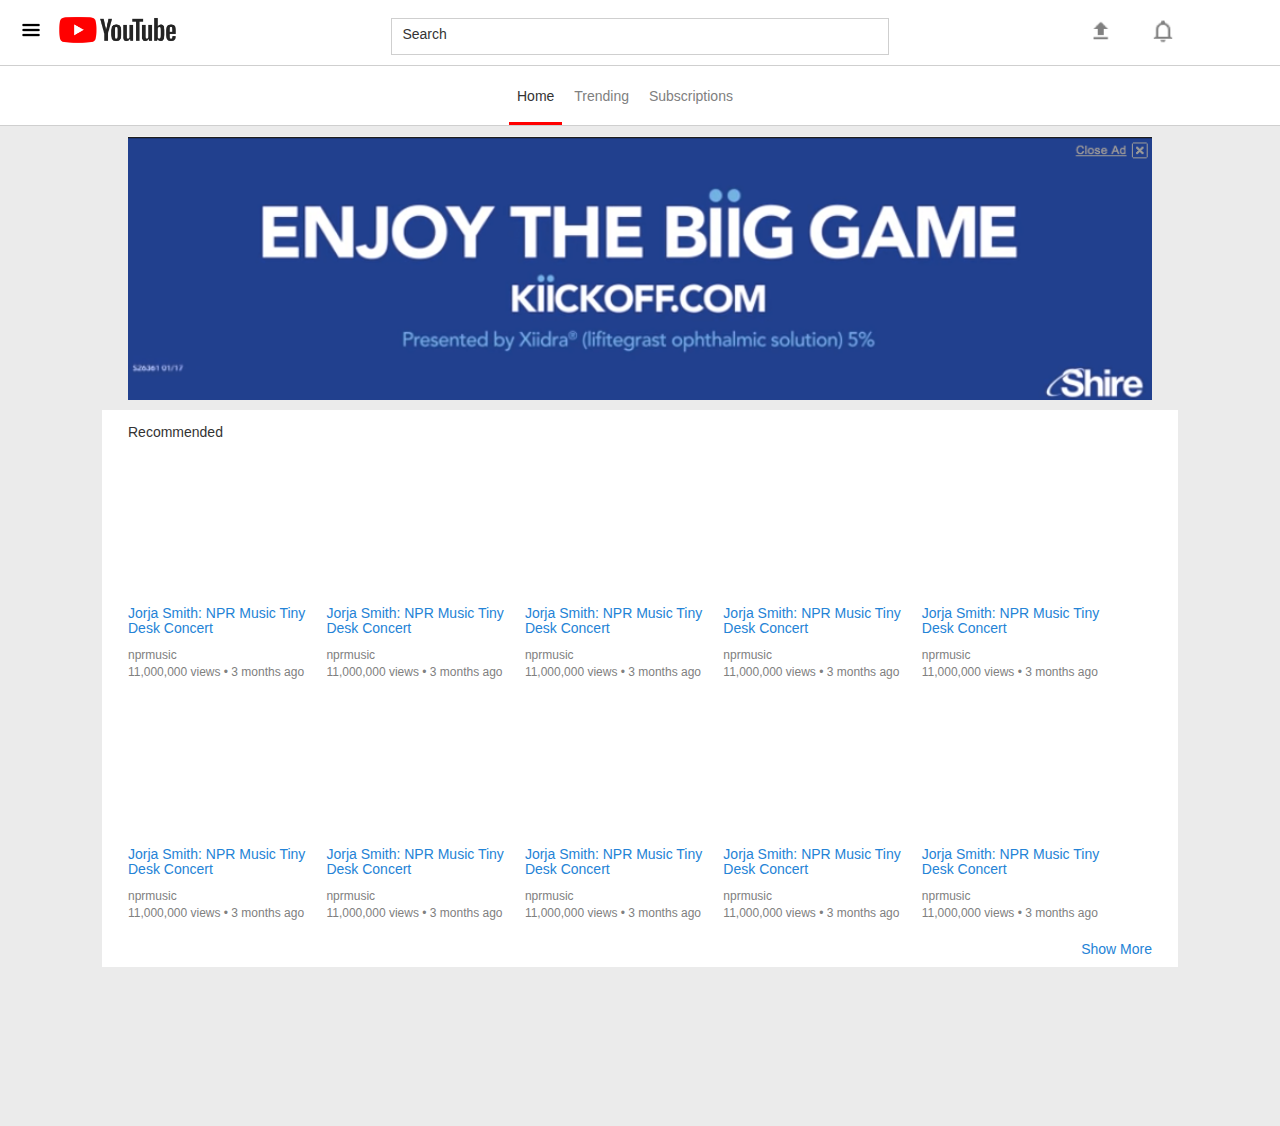
<file: index.html>
<!DOCTYPE html>
<html>
    <head>
        <link rel="stylesheet" href="https://maxcdn.bootstrapcdn.com/bootstrap/3.3.7/css/bootstrap.min.css">
        <link rel="stylesheet" href="./css/style.css">
    </head>
    <body>
        <div class=”container”>
            <div class="row navbar">
                <div class="col-xs-2">
                    <img src="hamburger_icon.png" id="hamburger">
                    <img src="youtube-logo.png" class="logo">


                </div>

                <div class="col-xs-8">
                    <div class="search align-middle">
                        <p>Search</p>
                    </div>

                </div>
                    <div class="col-xs-2">
                        <img src="icon1.png" class=icon>
                        <img src="icon2.png" class=icon>
                    </div>
            </div>
            
            <div class="row justify-content-center">
              <div class="menu">
                <div class="menu-item" id="home"> 
                    <h5>Home</h5>
                </div>

                <div class="menu-item" id="trending"> 
                    <h5>Trending</h5>
                </div>

                <div class="menu-item" id="subs"> 
                    <h5>Subscriptions</h5>
                </div>
              </div>
        </div>

        <div class="gray">
            <div class=row>
                <div class="col-xs-12">
                    <img src="ad.png" id=ad>
                </div>
             </div>

            <div class="white-box">
                <div class=row>
                     <div class="col-xs-12">
                        <h5>Recommended</h5>
                    </div>
                </div>
                <div class="row align-items-center">
                    <div class="col-xs-12">
                        <div class="card">
                              <div class="embed-responsive embed-responsive-4by3">
                                 <iframe class="embed-responsive-item" src="https://www.youtube.com/embed/yXrlhebkpIQ" frameborder="0" allow="accelerometer; autoplay; encrypted-media; gyroscope; picture-in-picture" allowfullscreen></iframe>
                              </div>                              <div class="card-body">
                              <h5 class="card-title">Jorja Smith: NPR Music Tiny Desk Concert</h5>
                              <p class="card-text">nprmusic <br> 11,000,000 views • 3 months ago</p>
                              </div>
                        </div>
                        <div class="card">
                              <div class="embed-responsive embed-responsive-4by3">
                                 <iframe class="embed-responsive-item" src="https://www.youtube.com/embed/yXrlhebkpIQ" frameborder="0" allow="accelerometer; autoplay; encrypted-media; gyroscope; picture-in-picture" allowfullscreen></iframe>
                              </div>                              <div class="card-body">
                              <h5 class="card-title">Jorja Smith: NPR Music Tiny Desk Concert</h5>
                              <p class="card-text">nprmusic <br> 11,000,000 views • 3 months ago</p>
                              </div>
                        </div>                        <div class="card">
                              <div class="embed-responsive embed-responsive-4by3">
                                 <iframe class="embed-responsive-item" src="https://www.youtube.com/embed/yXrlhebkpIQ" frameborder="0" allow="accelerometer; autoplay; encrypted-media; gyroscope; picture-in-picture" allowfullscreen></iframe>
                              </div>                              <div class="card-body">
                              <h5 class="card-title">Jorja Smith: NPR Music Tiny Desk Concert</h5>
                              <p class="card-text">nprmusic <br> 11,000,000 views • 3 months ago</p>
                              </div>
                        </div>                        <div class="card">
                              <div class="embed-responsive embed-responsive-4by3">
                                 <iframe class="embed-responsive-item" src="https://www.youtube.com/embed/yXrlhebkpIQ" frameborder="0" allow="accelerometer; autoplay; encrypted-media; gyroscope; picture-in-picture" allowfullscreen></iframe>
                              </div>                              <div class="card-body">
                              <h5 class="card-title">Jorja Smith: NPR Music Tiny Desk Concert</h5>
                              <p class="card-text">nprmusic <br> 11,000,000 views • 3 months ago</p>
                              </div>
                        </div>                        <div class="card">
                              <div class="embed-responsive embed-responsive-4by3">
                                 <iframe class="embed-responsive-item" src="https://www.youtube.com/embed/yXrlhebkpIQ" frameborder="0" allow="accelerometer; autoplay; encrypted-media; gyroscope; picture-in-picture" allowfullscreen></iframe>
                              </div>                              <div class="card-body">
                              <h5 class="card-title">Jorja Smith: NPR Music Tiny Desk Concert</h5>
                              <p class="card-text">nprmusic <br> 11,000,000 views • 3 months ago</p>
                              </div>
                        </div>
                    </div>
                </div>
                <div class=row>
                    <div class="col-xs-12">
                        <div class="card">
                              <div class="embed-responsive embed-responsive-4by3">
                                 <iframe class="embed-responsive-item" src="https://www.youtube.com/embed/yXrlhebkpIQ" frameborder="0" allow="accelerometer; autoplay; encrypted-media; gyroscope; picture-in-picture" allowfullscreen></iframe>
                              </div>                              <div class="card-body">
                              <h5 class="card-title">Jorja Smith: NPR Music Tiny Desk Concert</h5>
                              <p class="card-text">nprmusic <br> 11,000,000 views • 3 months ago</p>
                              </div>
                        </div>
                        <div class="card">
                              <div class="embed-responsive embed-responsive-4by3">
                                 <iframe class="embed-responsive-item" src="https://www.youtube.com/embed/yXrlhebkpIQ" frameborder="0" allow="accelerometer; autoplay; encrypted-media; gyroscope; picture-in-picture" allowfullscreen></iframe>
                              </div>                              <div class="card-body">
                              <h5 class="card-title">Jorja Smith: NPR Music Tiny Desk Concert</h5>
                              <p class="card-text">nprmusic <br> 11,000,000 views • 3 months ago</p>
                              </div>
                        </div>                        <div class="card">
                              <div class="embed-responsive embed-responsive-4by3">
                                 <iframe class="embed-responsive-item" src="https://www.youtube.com/embed/yXrlhebkpIQ" frameborder="0" allow="accelerometer; autoplay; encrypted-media; gyroscope; picture-in-picture" allowfullscreen></iframe>
                              </div>                              <div class="card-body">
                              <h5 class="card-title">Jorja Smith: NPR Music Tiny Desk Concert</h5>
                              <p class="card-text">nprmusic <br> 11,000,000 views • 3 months ago</p>
                              </div>
                        </div>                        <div class="card">
                              <div class="embed-responsive embed-responsive-4by3">
                                 <iframe class="embed-responsive-item" src="https://www.youtube.com/embed/yXrlhebkpIQ" frameborder="0" allow="accelerometer; autoplay; encrypted-media; gyroscope; picture-in-picture" allowfullscreen></iframe>
                              </div>                              <div class="card-body">
                              <h5 class="card-title">Jorja Smith: NPR Music Tiny Desk Concert</h5>
                              <p class="card-text">nprmusic <br> 11,000,000 views • 3 months ago</p>
                              </div>
                        </div>                        <div class="card">
                              <div class="embed-responsive embed-responsive-4by3">
                                 <iframe class="embed-responsive-item" src="https://www.youtube.com/embed/yXrlhebkpIQ" frameborder="0" allow="accelerometer; autoplay; encrypted-media; gyroscope; picture-in-picture" allowfullscreen></iframe>
                              </div>                              <div class="card-body">
                              <h5 class="card-title">Jorja Smith: NPR Music Tiny Desk Concert</h5>
                              <p class="card-text">nprmusic <br> 11,000,000 views • 3 months ago</p>
                              </div>
                        </div>
                    </div>
                </div>
                <div class=row>
                    <div class="col-xs-12">
                        <h5 class="show-more">Show More</h5>
                    </div>
                </div>



            </div>
        </div>


    </body>
</html>
</file>
<file: css/style.css>
.col-xs-12{
  margin: auto;
}

#hamburger {
  max-height: 20px;
  padding-left: 10px;
}

.icon {
  max-height: 35px;
  padding-top:5px;
  text-align: right;
  padding-right: 20px;
}

.navbar {
  border-bottom: 1px solid #cfcfcf;
  padding: 10px;
  padding-left: 10px;
  margin-bottom: 5px;
}

.logo {
max-width: 70% ; 
display:inline;
  margin-left:8px;
}

.search {
    border: 1px solid #cfcfcf;
    width: 60%;
    margin-right: auto;
    margin-left: auto;
    margin-top: 7px;
    padding-top: 5px;
    padding-left: 10px;
}


.menu-item {
  max-height: 40px
  max-width: 100px;
  text-align: center;
  padding:8px;
  display: inline-block;
  float: center;
}

.menu {
    border-bottom: 1px solid #cfcfcf;
    margin: auto;

}

#home {
  border-bottom: 3px solid red;
  margin-left:40%;
}

#trending, #subs{ 
color: gray
 }

.gray {
  background-color: #ebebeb;
  height: 1000px;
}

#ad {
width: 80%;
margin-left: 10%;
margin-top: 10px;
margin-bottom:10px
}

.white-box {
  background-color: white;
  padding-right: 2%;
  padding-left: 2%;
  padding-top:5px;
  margin-right: 8%;
  margin-left: 8%;
}

.card-img-top{
  width: 100%;
}

.card {
  display: inline-block;
  width: 19%;
}

.card-title {
  color: #2483d6;
}

.card-text {
  color: gray;
  font-size: 12px;
}

.show-more {
  text-align: right;
  color: #2483d6;
  font-size: 14px
}
</file>
